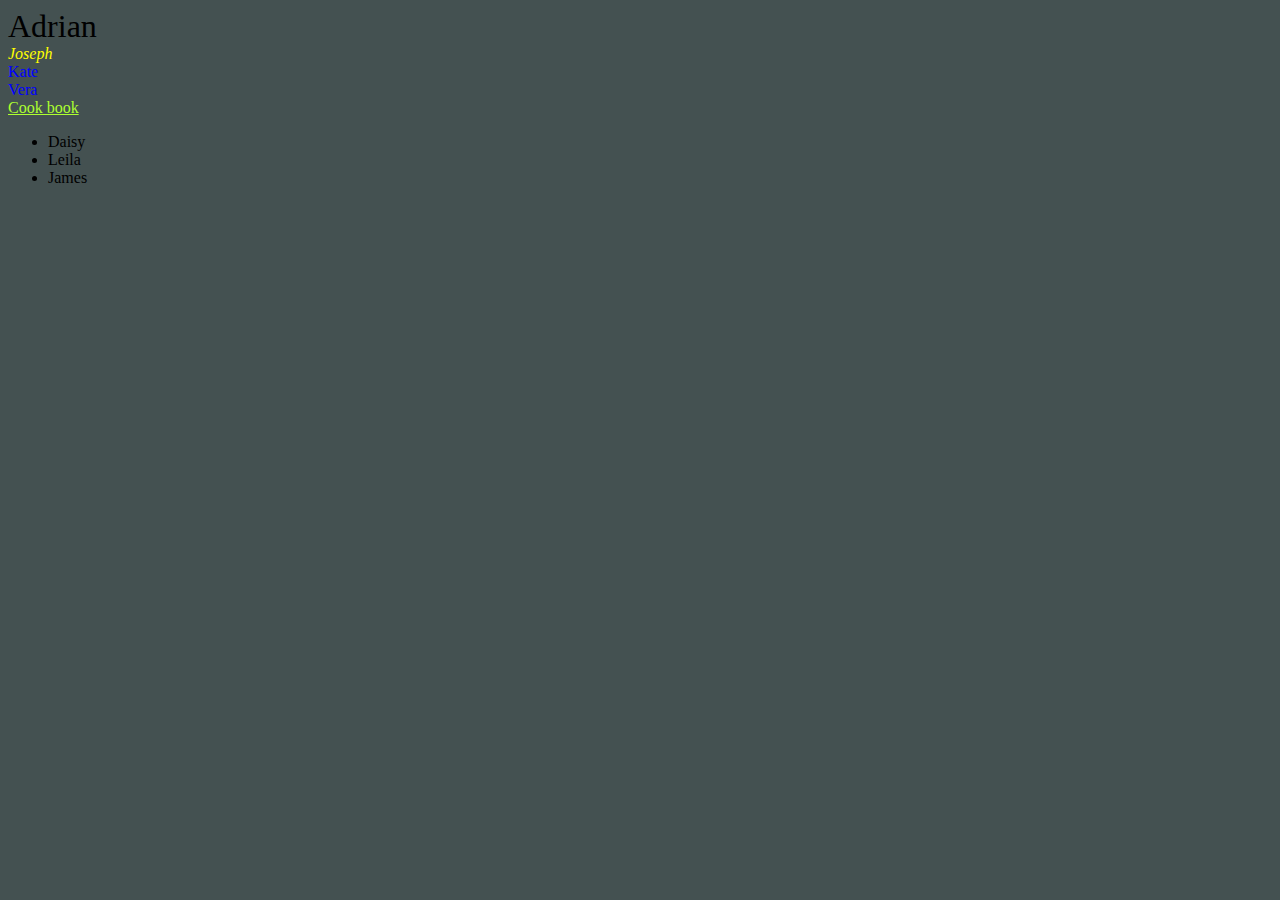
<file: Day02/index.html>
<!DOCTYPE html>
<html lang="en">
<head>
    <meta charset="UTF-8">
    <meta name="viewport" content="width=device-width, initial-scale=1.0">
    <title>Document</title>
    <link href="./style.css" rel="stylesheet">
</head>

<body>
    <div id="adrian" class="male">Adrian</div>
    <div id="joseph" class="male">Joseph</div>

    <div id="kate" class="female">Kate</div>
    <div id="vera" class="female">Vera</div>

    <a href="https://www.bing.com/ck/a?!&&p=c51f8f92f468bf40JmltdHM9MTcwNDMyNjQwMCZpZ3VpZD0yZWVlNGYxYS0zMThkLTZkMzMtMzMyOC01ZGRlMzAxYjZjMDcmaW5zaWQ9NTIzOA&ptn=3&ver=2&hsh=3&fclid=2eee4f1a-318d-6d33-3328-5dde301b6c07&psq=cook+book&u=a1aHR0cHM6Ly93d3cuYm9uYXBwZXRpdC5jb20vc3RvcnkvYmVzdC1jb29rYm9va3MtMjAyMg&ntb=1">Cook book</a>


    <ul>
        <li>Daisy</li>
        <li>Leila</li>
        <li>James</li>
    </ul>
</body>

</html>
</file>
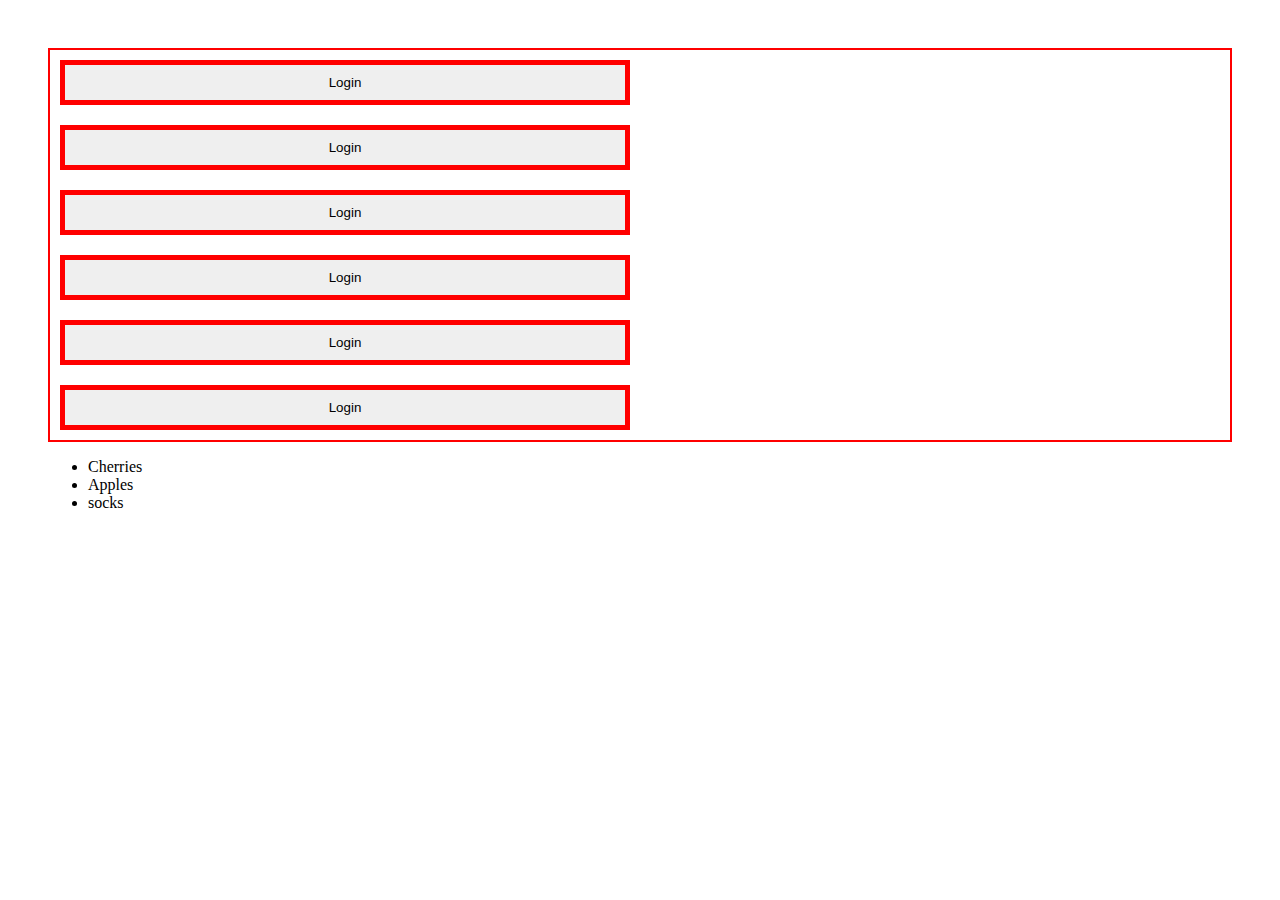
<file: Day03/index.html>
<!DOCTYPE html>
<html lang="en">
<head>
    <meta charset="UTF-8">
    <meta name="viewport" content="width=device-width, initial-scale=1.0">
    <title>Document</title>
    <link href="./style.css" rel="stylesheet">
</head>


<body>
    <div>
        <button>Login</button>
        <button>Login</button>
        <button>Login</button>
        <button>Login</button>
        <button>Login</button>
        <button>Login</button>
    </div>
    

    <ul>
        <li>Cherries</li>
        <li>Apples</li>
        <li>socks</li>
    </ul>
    
</body>


</html>
</file>
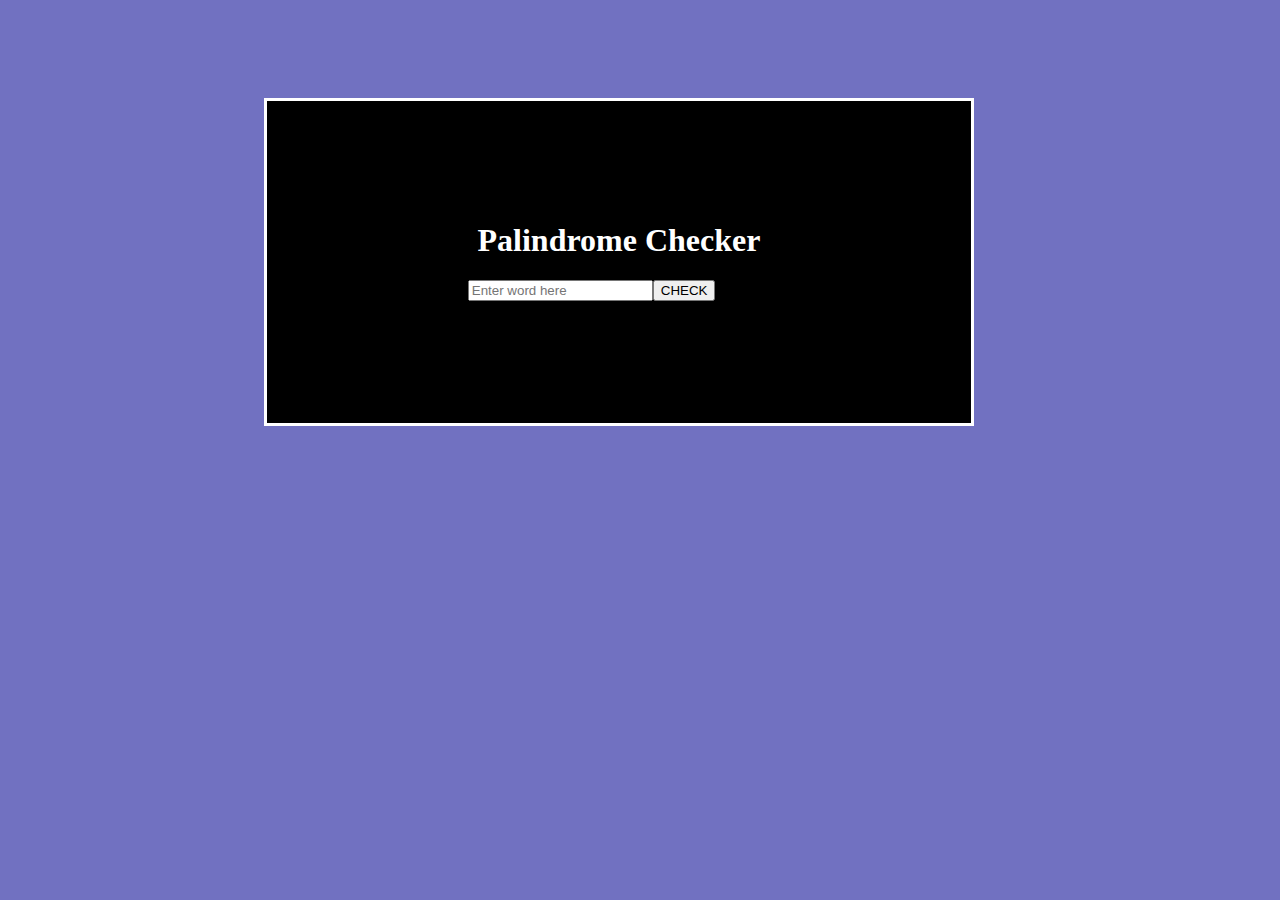
<file: Day08/index.html>
<!DOCTYPE html>
<html lang="en">
    <head>
        <meta charset="UTF-8">
        <meta name="viewport" content="width=device-width, initial-scale=1.0">
        <title>Document</title>
        <link href="./style.css" rel="stylesheet">
    </head>

    <body>
        <div id="parent">
            <div id="header"><h1>Palindrome Checker</h1></div>
            <div id="enter-palindrome"><input id="palindrome-input" placeholder="Enter word here"><button>CHECK</button></div>
            <div id="answer"><text></text></div>
        </div>
    
        <script src="https://cdnjs.cloudflare.com/ajax/libs/jquery/3.6.1/jquery.min.js"></script>
        <script src="./main.js"></script>
    </body>


</html>
</file>
<file: Day02/style.css>
body {
    background-color: rgb(68, 81, 81);
    opacity: 100%;
}

.female {
    color: blue;
}

#adrian {
    font-size: xx-large;
}

#joseph {
    color: yellow;
    font-style: italic;
}

a {
    color: greenyellow
}

[href]:hover {
    color: white;
}

li:hover {
    color:white;
}
</file>
<file: Day03/style.css>
body {
    padding: 40px;
}

button {
    padding: 10px;
    margin: 10px;
    border: 5px red solid;
}

div {
    border: 2px red solid;
    display: grid;
    grid-template-columns: 50%;
}
</file>
<file: Day08/style.css>
body {
    background-color: rgb(113, 113, 193);
    color: white;
    padding-left: 20%;
    padding-top: 7%;
    align-items: center;

}

#parent {
    background-color: black;
    border: white 3px solid;
    display: block;
    padding: 100px;
    width: 50%;
    align-self: center;
}

#header {
    text-align: center;
}

#enter-palindrome {
    padding-left: 20%;
}

input {
    height: 10%;
    
}

button {
    align-self: center;
}

text {
    padding-left: 20%;
    margin-top: 30%;
    color: rgb(113, 113, 193);
    font-size: larger;
}
</file>
